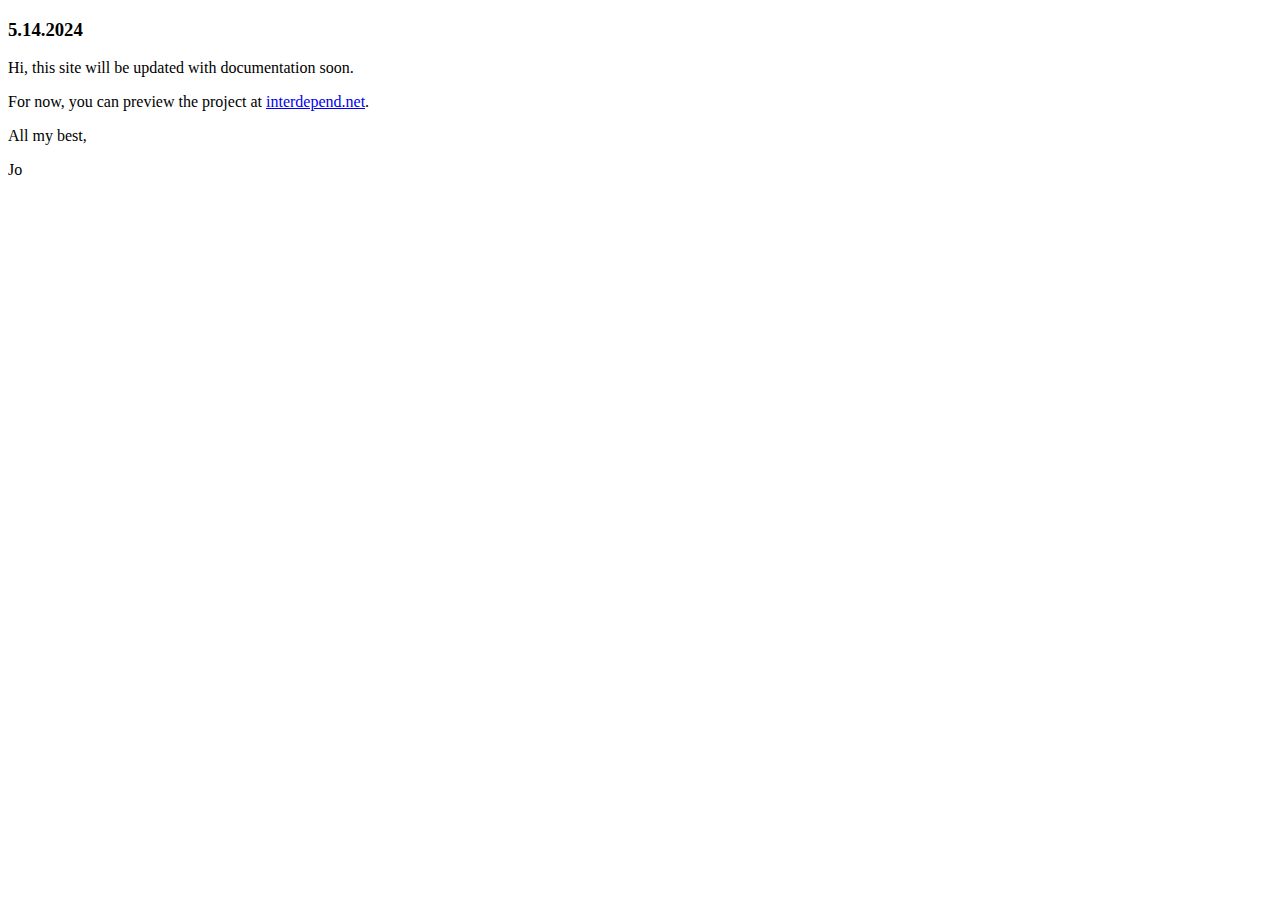
<file: interdependnet/index.html>
<!DOCTYPE html>
<html lang="en">
  <head>
    <meta charset="UTF-8" />
    <meta name="viewport" content="width=device-width, initial-scale=1.0" />
    <title>interdepend.net</title>
  </head>
  <body>
    <h3>5.14.2024</h3>
    <p>Hi, this site will be updated with documentation soon.</p>
    <p>
      For now, you can preview the project at
      <a href="http://interdepend.net/">interdepend.net</a>.
    </p>
    <p>All my best,</p>
    <p>Jo</p>
  </body>
</html>
</file>
